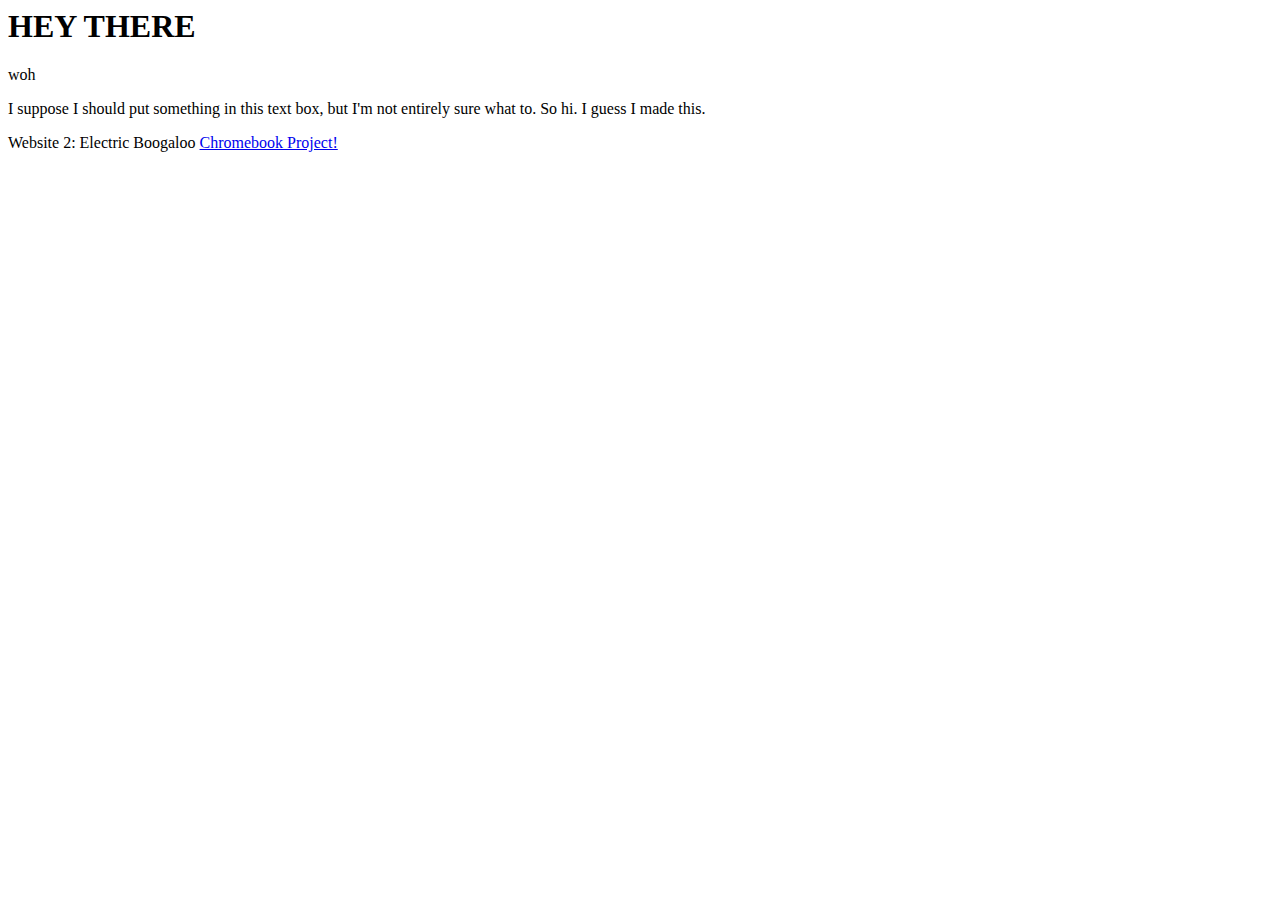
<file: index.html>
<html>
<body>
  <title> Hey I think I got it </title>
  <h1> HEY THERE </h1>
  <p> woh </p>
  <p> I suppose I should put something in this text box, but I'm not entirely sure what to.  So hi.  I guess I made this.
  <p> Website 2:  Electric Boogaloo <a href="project1.html">Chromebook Project!</a>
  </body>
</html>
</file>
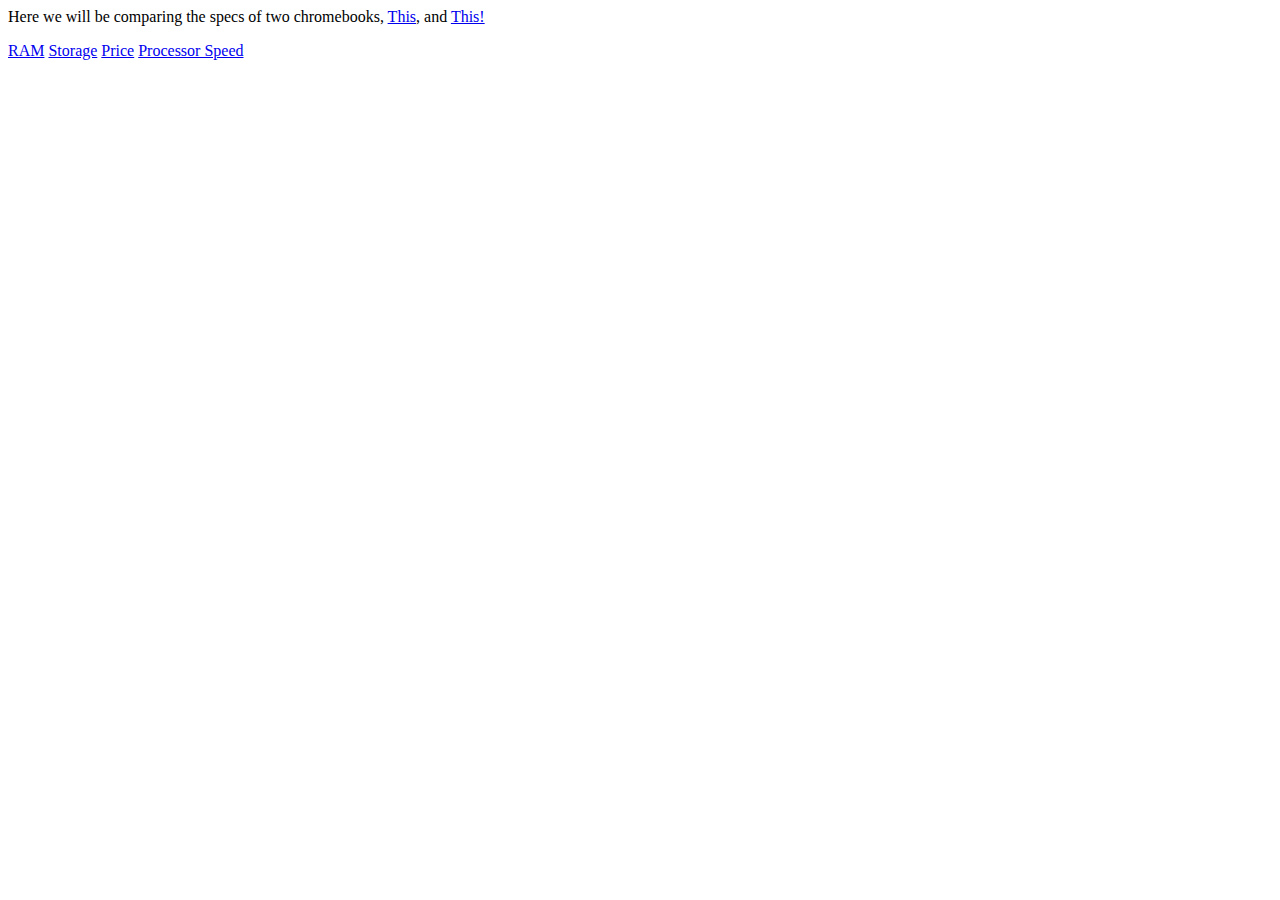
<file: project1.html>
<html>
<p> Here we will be comparing the specs of two chromebooks, <a href="https://www.bestbuy.com/site/acer-15-6-chromebook-intel-celeron-4gb-memory-16gb-solid-state-drive-linen-white/4262900.p?skuId=4262900">This</a>, and <a href="https://www.bestbuy.com/site/acer-14-chromebook-intel-celeron-4gb-memory-32gb-emmc-flash-memory-sparkly-silver/5203000.p?skuId=5203000">This!</a>
<div class="topnav" id="myTopnav">
<a href="ram.html">RAM</a>
<a href="storage.html">Storage</a>
<a href="price.html">Price</a>
<a href="processor.html">Processor Speed</a>
</file>
